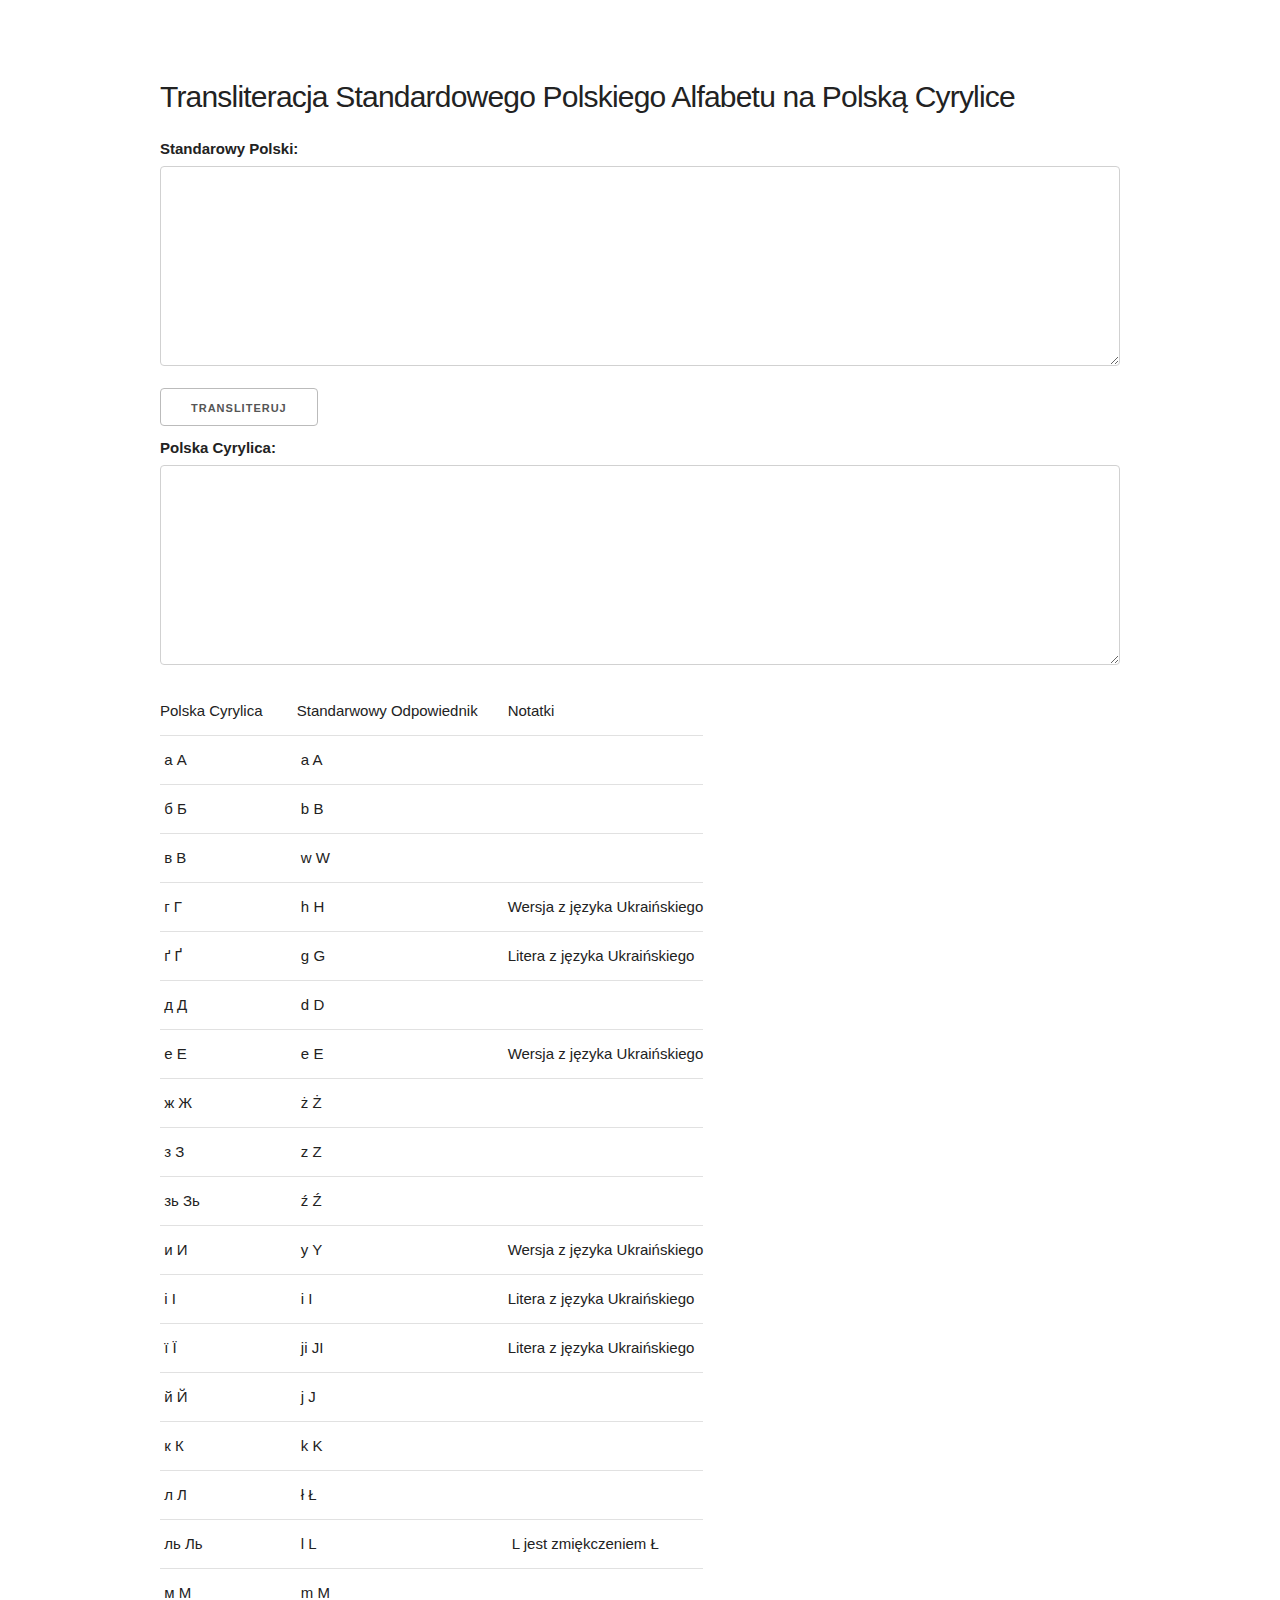
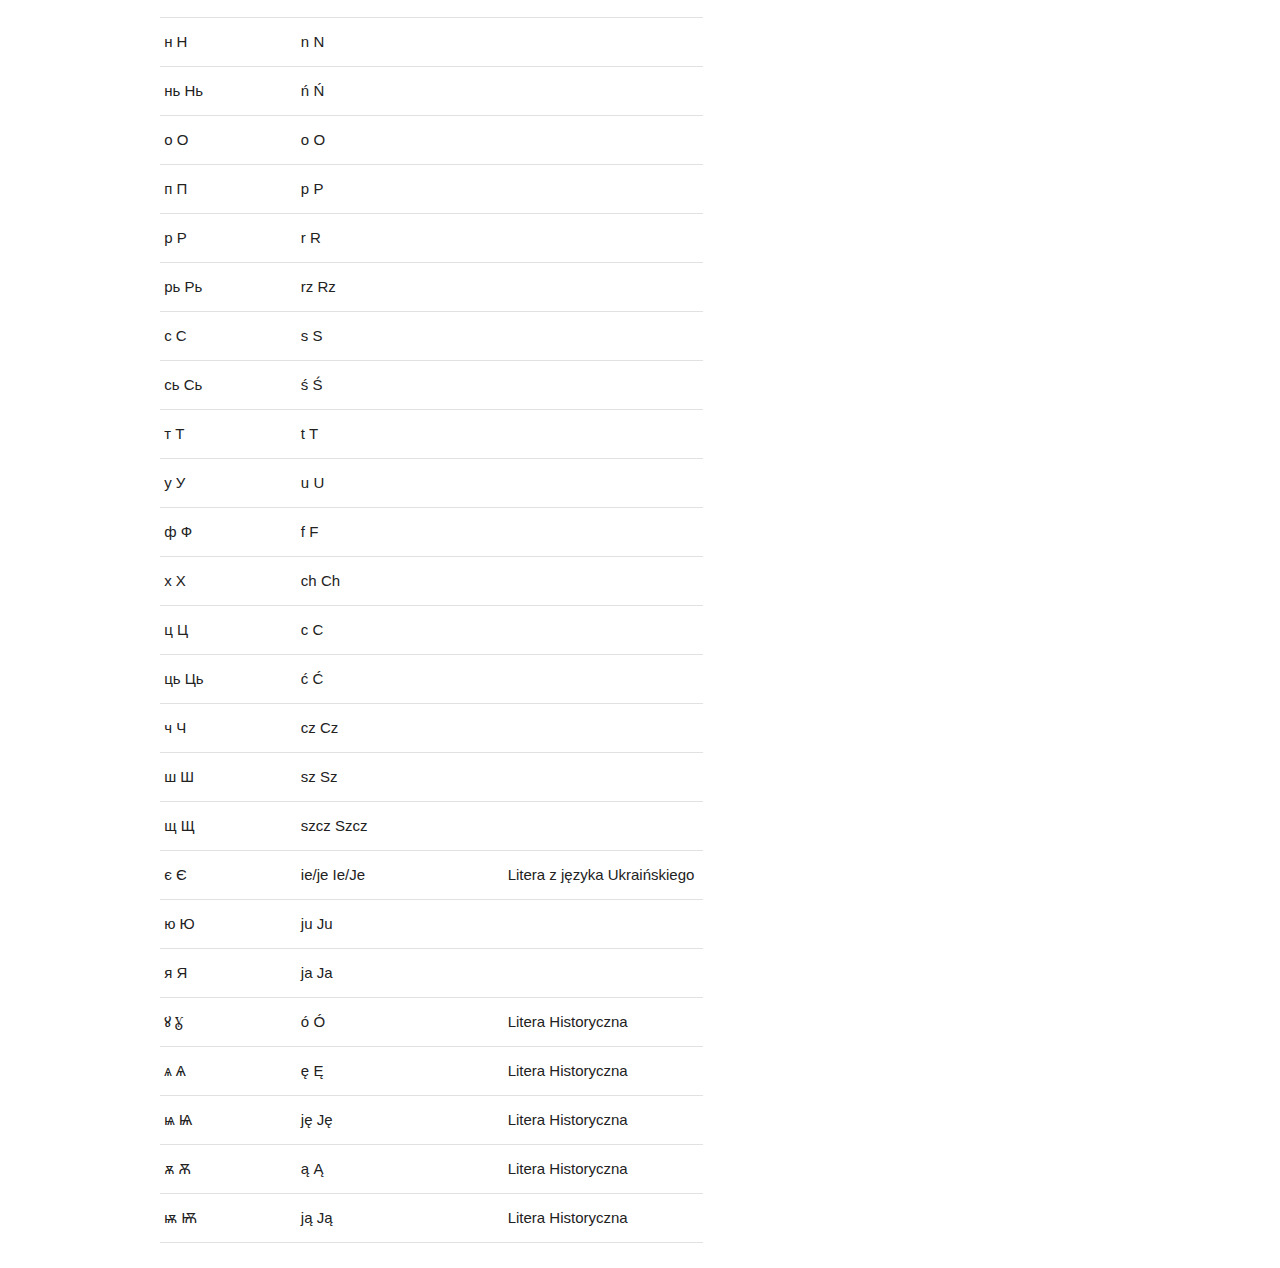
<file: index.html>
<!DOCTYPE html>
<html lang="en">
<head>

  <!-- Basic Page Needs
  –––––––––––––––––––––––––––––––––––––––––––––––––– -->
  <meta charset="utf-8">
  <title>Polska Cyrylica</title>
  <meta name="description" content="">
  <meta name="author" content="">

  <!-- Mobile Specific Metas
  –––––––––––––––––––––––––––––––––––––––––––––––––– -->
  <meta name="viewport" content="width=device-width, initial-scale=1">

  <!-- FONT
  –––––––––––––––––––––––––––––––––––––––––––––––––– -->
  
  <!-- CSS
  –––––––––––––––––––––––––––––––––––––––––––––––––– -->
  <link rel="stylesheet" href="css/normalize.css">
  <link rel="stylesheet" href="css/skeleton.css">

  <!-- Favicon
  –––––––––––––––––––––––––––––––––––––––––––––––––– -->
  <link rel="icon" type="image/png" href="images/favicon.png">

</head>
<body>

  <!-- Primary Page Layout
  –––––––––––––––––––––––––––––––––––––––––––––––––– -->
  <div class="container">
    <div class="row">
      <div class="twelve columns" style="margin-top: 8%">
        <h4>Transliteracja Standardowego Polskiego Alfabetu na Polską Cyrylice</h4>
      </div>
    </div>
    <label for="latin">Standarowy Polski:</label>
    <div class="row">
      <div class="twelve columns">
        <textarea id="latin" name="Latin" class="textarea"></textarea>
      </div>
    </div>
    <div class="row">
      <div class="twelve columns">
        <button type="button" onclick="transliterate()">Transliteruj</button>
      </div>
    </div>
    <label for="cyrylic">Polska Cyrylica:</label>
    <div class="row">
      <div class="twelve columns">
        <textarea id="cyrylic" name="Cyrylic" class="textarea" readonly></textarea>
      </div>
    </div>
    <table>
      <tbody>
      <tr style="height: 23px;">
      <td style="height: 23px;">Polska Cyrylica&nbsp;</td>
      <td style="height: 23px;">Standarwowy Odpowiednik</td>
      <td style="height: 23px;">Notatki&nbsp;</td>
      </tr>
      <tr style="height: 23px;">
      <td style="height: 23px;">&nbsp;а А</td>
      <td style="height: 23px;">&nbsp;a A</td>
      <td style="height: 23px;">&nbsp;</td>
      </tr>
      <tr style="height: 23px;">
      <td style="height: 23px;">&nbsp;б Б</td>
      <td style="height: 23px;">&nbsp;b B</td>
      <td style="height: 23px;">&nbsp;</td>
      </tr>
      <tr style="height: 23px;">
      <td style="height: 23px;">&nbsp;в В</td>
      <td style="height: 23px;">&nbsp;w W</td>
      <td style="height: 23px;">&nbsp;</td>
      </tr>
      <tr style="height: 23px;">
      <td style="height: 23px;">&nbsp;г Г</td>
      <td style="height: 23px;">&nbsp;h H</td>
      <td style="height: 23px;">Wersja z języka Ukraińskiego</td>
      </tr>
      <tr style="height: 23px;">
      <td style="height: 23px;">&nbsp;ґ Ґ</td>
      <td style="height: 23px;">&nbsp;g G</td>
      <td style="height: 23px;">Litera z języka Ukraińskiego</td>
      </tr>
      <tr style="height: 23px;">
      <td style="height: 23px;">&nbsp;д Д</td>
      <td style="height: 23px;">&nbsp;d D</td>
      <td style="height: 23px;">&nbsp;</td>
      </tr>
      <tr style="height: 23px;">
      <td style="height: 23px;">&nbsp;е Е</td>
      <td style="height: 23px;">&nbsp;e E</td>
      <td style="height: 23px;">Wersja z języka Ukraińskiego</td>
      </tr>
      <tr style="height: 23px;">
      <td style="height: 23px;">&nbsp;ж Ж</td>
      <td style="height: 23px;">&nbsp;ż Ż</td>
      <td style="height: 23px;">&nbsp;</td>
      </tr>
      <tr style="height: 23px;">
      <td style="height: 23px;">&nbsp;з З</td>
      <td style="height: 23px;">&nbsp;z Z</td>
      <td style="height: 23px;">&nbsp;</td>
      </tr>
      <tr style="height: 23px;">
      <td style="height: 23px;">&nbsp;зь Зь</td>
      <td style="height: 23px;">&nbsp;ź Ź</td>
      <td style="height: 23px;">&nbsp;</td>
      </tr>
      <tr style="height: 23px;">
      <td style="height: 23px;">&nbsp;и И</td>
      <td style="height: 23px;">&nbsp;y Y</td>
      <td style="height: 23px;">Wersja z języka Ukraińskiego</td>
      </tr>
      <tr style="height: 23px;">
      <td style="height: 23px;">&nbsp;і І</td>
      <td style="height: 23px;">&nbsp;i I</td>
      <td style="height: 23px;">Litera z języka Ukraińskiego</td>
      </tr>
      <tr style="height: 23px;">
      <td style="height: 23px;">&nbsp;ї Ї</td>
      <td style="height: 23px;">&nbsp;ji JI</td>
      <td style="height: 23px;">Litera z języka Ukraińskiego</td>
      </tr>
      <tr style="height: 23px;">
      <td style="height: 23px;">&nbsp;й Й</td>
      <td style="height: 23px;">&nbsp;j J</td>
      <td style="height: 23px;">&nbsp;</td>
      </tr>
      <tr style="height: 23px;">
      <td style="height: 23px;">&nbsp;к К</td>
      <td style="height: 23px;">&nbsp;k K</td>
      <td style="height: 23px;">&nbsp;</td>
      </tr>
      <tr style="height: 23px;">
      <td style="height: 23px;">&nbsp;л Л</td>
      <td style="height: 23px;">&nbsp;ł Ł</td>
      <td style="height: 23px;">&nbsp;</td>
      </tr>
      <tr style="height: 23px;">
      <td style="height: 23px;">&nbsp;ль Ль</td>
      <td style="height: 23px;">&nbsp;l L</td>
      <td style="height: 23px;">&nbsp;L jest zmiękczeniem Ł</td>
      </tr>
      <tr style="height: 23px;">
      <td style="height: 23px;">&nbsp;м М</td>
      <td style="height: 23px;">&nbsp;m M</td>
      <td style="height: 23px;">&nbsp;</td>
      </tr>
      <tr style="height: 23px;">
      <td style="height: 23px;">&nbsp;н Н</td>
      <td style="height: 23px;">&nbsp;n N</td>
      <td style="height: 23px;">&nbsp;</td>
      </tr>
      <tr style="height: 23px;">
      <td style="height: 23px;">&nbsp;нь Нь</td>
      <td style="height: 23px;">&nbsp;ń Ń</td>
      <td style="height: 23px;">&nbsp;</td>
      </tr>
      <tr style="height: 23px;">
      <td style="height: 23px;">&nbsp;о О</td>
      <td style="height: 23px;">&nbsp;o O</td>
      <td style="height: 23px;">&nbsp;</td>
      </tr>
      <tr style="height: 23px;">
      <td style="height: 23px;">&nbsp;п П</td>
      <td style="height: 23px;">&nbsp;p P</td>
      <td style="height: 23px;">&nbsp;</td>
      </tr>
      <tr style="height: 23px;">
      <td style="height: 23px;">&nbsp;р Р</td>
      <td style="height: 23px;">&nbsp;r R</td>
      <td style="height: 23px;">&nbsp;</td>
      </tr>
      <tr style="height: 23px;">
      <td style="height: 23px;">&nbsp;рь Рь</td>
      <td style="height: 23px;">&nbsp;rz Rz</td>
      <td style="height: 23px;">&nbsp;</td>
      </tr>
      <tr style="height: 23px;">
      <td style="height: 23px;">&nbsp;с С</td>
      <td style="height: 23px;">&nbsp;s S</td>
      <td style="height: 23px;">&nbsp;</td>
      </tr>
      <tr style="height: 23px;">
      <td style="height: 23px;">&nbsp;сь Сь</td>
      <td style="height: 23px;">&nbsp;ś Ś</td>
      <td style="height: 23px;">&nbsp;</td>
      </tr>
      <tr style="height: 23px;">
      <td style="height: 23px;">&nbsp;т Т</td>
      <td style="height: 23px;">&nbsp;t T</td>
      <td style="height: 23px;">&nbsp;</td>
      </tr>
      <tr style="height: 23px;">
      <td style="height: 23px;">&nbsp;у У</td>
      <td style="height: 23px;">&nbsp;u U</td>
      <td style="height: 23px;">&nbsp;</td>
      </tr>
      <tr style="height: 23px;">
      <td style="height: 23px;">&nbsp;ф Ф</td>
      <td style="height: 23px;">&nbsp;f F</td>
      <td style="height: 23px;">&nbsp;</td>
      </tr>
      <tr style="height: 23px;">
      <td style="height: 23px;">&nbsp;х Х</td>
      <td style="height: 23px;">&nbsp;ch Ch</td>
      <td style="height: 23px;">&nbsp;</td>
      </tr>
      <tr style="height: 23px;">
      <td style="height: 23px;">&nbsp;ц Ц</td>
      <td style="height: 23px;">&nbsp;c C</td>
      <td style="height: 23px;">&nbsp;</td>
      </tr>
      <tr style="height: 23px;">
      <td style="height: 23px;">&nbsp;ць Ць</td>
      <td style="height: 23px;">&nbsp;ć Ć</td>
      <td style="height: 23px;">&nbsp;</td>
      </tr>
      <tr style="height: 23px;">
      <td style="height: 23px;">&nbsp;ч Ч</td>
      <td style="height: 23px;">&nbsp;cz Cz</td>
      <td style="height: 23px;">&nbsp;</td>
      </tr>
      <tr style="height: 23px;">
      <td style="height: 23px;">&nbsp;ш Ш</td>
      <td style="height: 23px;">&nbsp;sz Sz</td>
      <td style="height: 23px;">&nbsp;</td>
      </tr>
      <tr style="height: 23px;">
      <td style="height: 23px;">&nbsp;щ Щ</td>
      <td style="height: 23px;">&nbsp;szcz Szcz</td>
      <td style="height: 23px;">&nbsp;</td>
      </tr>
      <tr style="height: 23px;">
      <td style="height: 23px;">&nbsp;є Є</td>
      <td style="height: 23px;">&nbsp;ie/je Ie/Je</td>
      <td style="height: 23px;">Litera z języka Ukraińskiego</td>
      </tr>
      <tr style="height: 23px;">
      <td style="height: 23px;">&nbsp;ю Ю</td>
      <td style="height: 23px;">&nbsp;ju Ju</td>
      <td style="height: 23px;">&nbsp;</td>
      </tr>
      <tr style="height: 23px;">
      <td style="height: 23px;">&nbsp;я Я</td>
      <td style="height: 23px;">&nbsp;ja Ja</td>
      <td style="height: 23px;">&nbsp;</td>
      </tr>
      <tr style="height: 23px;">
      <td style="height: 23px;">&nbsp;ꙋ Ꙋ</td>
      <td style="height: 23px;">&nbsp;ó Ó</td>
      <td style="height: 23px;">Litera Historyczna</td>
      </tr>
      <tr style="height: 23px;">
      <td style="height: 23px;">&nbsp;ѧ Ѧ</td>
      <td style="height: 23px;">&nbsp;ę Ę</td>
      <td style="height: 23px;">Litera Historyczna</td>
      </tr>
      <tr style="height: 23.5px;">
      <td style="height: 23.5px;">&nbsp;ѩ Ѩ</td>
      <td style="height: 23.5px;">&nbsp;ję Ję</td>
      <td style="height: 23.5px;">Litera Historyczna</td>
      </tr>
      <tr style="height: 23px;">
      <td style="height: 23.5px;">&nbsp;ѫ Ѫ</td>
      <td style="height: 23px;">&nbsp;ą Ą</td>
      <td style="height: 23px;">Litera Historyczna</td>
      </tr>
      <tr style="height: 23px;">
      <td style="height: 23px;">&nbsp;ѭ Ѭ</td>
      <td style="height: 23px;">&nbsp;ją Ją</td>
      <td style="height: 23px;">Litera Historyczna</td>
      </tr>
      </tbody>
    </table>
  </div>

<!-- End Document
  –––––––––––––––––––––––––––––––––––––––––––––––––– -->
</body>
</html>

<script src="js\HomePage.js"></script>
</file>
<file: css/skeleton.css>
/*
* Skeleton V2.0.4
* Copyright 2014, Dave Gamache
* www.getskeleton.com
* Free to use under the MIT license.
* http://www.opensource.org/licenses/mit-license.php
* 12/29/2014
*/


/* Table of contents
––––––––––––––––––––––––––––––––––––––––––––––––––
- Grid
- Base Styles
- Typography
- Links
- Buttons
- Forms
- Lists
- Code
- Tables
- Spacing
- Utilities
- Clearing
- Media Queries
*/


/* Grid
–––––––––––––––––––––––––––––––––––––––––––––––––– */
.container {
  position: relative;
  width: 100%;
  max-width: 960px;
  margin: 0 auto;
  padding: 0 20px;
  box-sizing: border-box; }
.column,
.columns {
  width: 100%;
  float: left;
  box-sizing: border-box; }

/* For devices larger than 400px */
@media (min-width: 400px) {
  .container {
    width: 85%;
    padding: 0; }
}

/* For devices larger than 550px */
@media (min-width: 550px) {
  .container {
    width: 80%; }
  .column,
  .columns {
    margin-left: 4%; }
  .column:first-child,
  .columns:first-child {
    margin-left: 0; }

  .one.column,
  .one.columns                    { width: 4.66666666667%; }
  .two.columns                    { width: 13.3333333333%; }
  .three.columns                  { width: 22%;            }
  .four.columns                   { width: 30.6666666667%; }
  .five.columns                   { width: 39.3333333333%; }
  .six.columns                    { width: 48%;            }
  .seven.columns                  { width: 56.6666666667%; }
  .eight.columns                  { width: 65.3333333333%; }
  .nine.columns                   { width: 74.0%;          }
  .ten.columns                    { width: 82.6666666667%; }
  .eleven.columns                 { width: 91.3333333333%; }
  .twelve.columns                 { width: 100%; margin-left: 0; }

  .one-third.column               { width: 30.6666666667%; }
  .two-thirds.column              { width: 65.3333333333%; }

  .one-half.column                { width: 48%; }

  /* Offsets */
  .offset-by-one.column,
  .offset-by-one.columns          { margin-left: 8.66666666667%; }
  .offset-by-two.column,
  .offset-by-two.columns          { margin-left: 17.3333333333%; }
  .offset-by-three.column,
  .offset-by-three.columns        { margin-left: 26%;            }
  .offset-by-four.column,
  .offset-by-four.columns         { margin-left: 34.6666666667%; }
  .offset-by-five.column,
  .offset-by-five.columns         { margin-left: 43.3333333333%; }
  .offset-by-six.column,
  .offset-by-six.columns          { margin-left: 52%;            }
  .offset-by-seven.column,
  .offset-by-seven.columns        { margin-left: 60.6666666667%; }
  .offset-by-eight.column,
  .offset-by-eight.columns        { margin-left: 69.3333333333%; }
  .offset-by-nine.column,
  .offset-by-nine.columns         { margin-left: 78.0%;          }
  .offset-by-ten.column,
  .offset-by-ten.columns          { margin-left: 86.6666666667%; }
  .offset-by-eleven.column,
  .offset-by-eleven.columns       { margin-left: 95.3333333333%; }

  .offset-by-one-third.column,
  .offset-by-one-third.columns    { margin-left: 34.6666666667%; }
  .offset-by-two-thirds.column,
  .offset-by-two-thirds.columns   { margin-left: 69.3333333333%; }

  .offset-by-one-half.column,
  .offset-by-one-half.columns     { margin-left: 52%; }

}


/* Base Styles
–––––––––––––––––––––––––––––––––––––––––––––––––– */
/* NOTE
html is set to 62.5% so that all the REM measurements throughout Skeleton
are based on 10px sizing. So basically 1.5rem = 15px :) */
html {
  font-size: 62.5%; }
body {
  font-size: 1.5em; /* currently ems cause chrome bug misinterpreting rems on body element */
  line-height: 1.6;
  font-weight: 400;
  font-family: "Raleway", "HelveticaNeue", "Helvetica Neue", Helvetica, Arial, sans-serif;
  color: #222; }


/* Typography
–––––––––––––––––––––––––––––––––––––––––––––––––– */
h1, h2, h3, h4, h5, h6 {
  margin-top: 0;
  margin-bottom: 2rem;
  font-weight: 300; }
h1 { font-size: 4.0rem; line-height: 1.2;  letter-spacing: -.1rem;}
h2 { font-size: 3.6rem; line-height: 1.25; letter-spacing: -.1rem; }
h3 { font-size: 3.0rem; line-height: 1.3;  letter-spacing: -.1rem; }
h4 { font-size: 2.4rem; line-height: 1.35; letter-spacing: -.08rem; }
h5 { font-size: 1.8rem; line-height: 1.5;  letter-spacing: -.05rem; }
h6 { font-size: 1.5rem; line-height: 1.6;  letter-spacing: 0; }

/* Larger than phablet */
@media (min-width: 550px) {
  h1 { font-size: 5.0rem; }
  h2 { font-size: 4.2rem; }
  h3 { font-size: 3.6rem; }
  h4 { font-size: 3.0rem; }
  h5 { font-size: 2.4rem; }
  h6 { font-size: 1.5rem; }
}

p {
  margin-top: 0; }


/* Links
–––––––––––––––––––––––––––––––––––––––––––––––––– */
a {
  color: #1EAEDB; }
a:hover {
  color: #0FA0CE; }


/* Buttons
–––––––––––––––––––––––––––––––––––––––––––––––––– */
.button,
button,
input[type="submit"],
input[type="reset"],
input[type="button"] {
  display: inline-block;
  height: 38px;
  padding: 0 30px;
  color: #555;
  text-align: center;
  font-size: 11px;
  font-weight: 600;
  line-height: 38px;
  letter-spacing: .1rem;
  text-transform: uppercase;
  text-decoration: none;
  white-space: nowrap;
  background-color: transparent;
  border-radius: 4px;
  border: 1px solid #bbb;
  cursor: pointer;
  box-sizing: border-box; }
.button:hover,
button:hover,
input[type="submit"]:hover,
input[type="reset"]:hover,
input[type="button"]:hover,
.button:focus,
button:focus,
input[type="submit"]:focus,
input[type="reset"]:focus,
input[type="button"]:focus {
  color: #333;
  border-color: #888;
  outline: 0; }
.button.button-primary,
button.button-primary,
input[type="submit"].button-primary,
input[type="reset"].button-primary,
input[type="button"].button-primary {
  color: #FFF;
  background-color: #33C3F0;
  border-color: #33C3F0; }
.button.button-primary:hover,
button.button-primary:hover,
input[type="submit"].button-primary:hover,
input[type="reset"].button-primary:hover,
input[type="button"].button-primary:hover,
.button.button-primary:focus,
button.button-primary:focus,
input[type="submit"].button-primary:focus,
input[type="reset"].button-primary:focus,
input[type="button"].button-primary:focus {
  color: #FFF;
  background-color: #1EAEDB;
  border-color: #1EAEDB; }


/* Forms
–––––––––––––––––––––––––––––––––––––––––––––––––– */
input[type="email"],
input[type="number"],
input[type="search"],
input[type="text"],
input[type="tel"],
input[type="url"],
input[type="password"],
textarea,
select {
  height: 38px;
  padding: 6px 10px; /* The 6px vertically centers text on FF, ignored by Webkit */
  background-color: #fff;
  border: 1px solid #D1D1D1;
  border-radius: 4px;
  box-shadow: none;
  box-sizing: border-box; }
/* Removes awkward default styles on some inputs for iOS */
input[type="email"],
input[type="number"],
input[type="search"],
input[type="text"],
input[type="tel"],
input[type="url"],
input[type="password"],
textarea {
  -webkit-appearance: none;
     -moz-appearance: none;
          appearance: none; }
textarea {
  min-height: 200px;
  width: 100%;
  padding-top: 6px;
  padding-bottom: 6px;
 }
input[type="email"]:focus,
input[type="number"]:focus,
input[type="search"]:focus,
input[type="text"]:focus,
input[type="tel"]:focus,
input[type="url"]:focus,
input[type="password"]:focus,
textarea:focus,
select:focus {
  border: 1px solid #33C3F0;
  outline: 0; }
label,
legend {
  display: block;
  margin-bottom: .5rem;
  font-weight: 600; }
fieldset {
  padding: 0;
  border-width: 0; }
input[type="checkbox"],
input[type="radio"] {
  display: inline; }
label > .label-body {
  display: inline-block;
  margin-left: .5rem;
  font-weight: normal; }


/* Lists
–––––––––––––––––––––––––––––––––––––––––––––––––– */
ul {
  list-style: circle inside; }
ol {
  list-style: decimal inside; }
ol, ul {
  padding-left: 0;
  margin-top: 0; }
ul ul,
ul ol,
ol ol,
ol ul {
  margin: 1.5rem 0 1.5rem 3rem;
  font-size: 90%; }
li {
  margin-bottom: 1rem; }


/* Code
–––––––––––––––––––––––––––––––––––––––––––––––––– */
code {
  padding: .2rem .5rem;
  margin: 0 .2rem;
  font-size: 90%;
  white-space: nowrap;
  background: #F1F1F1;
  border: 1px solid #E1E1E1;
  border-radius: 4px; }
pre > code {
  display: block;
  padding: 1rem 1.5rem;
  white-space: pre; }


/* Tables
–––––––––––––––––––––––––––––––––––––––––––––––––– */
th,
td {
  padding: 12px 15px;
  text-align: left;
  border-bottom: 1px solid #E1E1E1; }
th:first-child,
td:first-child {
  padding-left: 0; }
th:last-child,
td:last-child {
  padding-right: 0; }


/* Spacing
–––––––––––––––––––––––––––––––––––––––––––––––––– */
button,
.button {
  margin-bottom: 1rem; }
input,
textarea,
select,
fieldset {
  margin-bottom: 1.5rem; }
pre,
blockquote,
dl,
figure,
table,
p,
ul,
ol,
form {
  margin-bottom: 2.5rem; }


/* Utilities
–––––––––––––––––––––––––––––––––––––––––––––––––– */
.u-full-width {
  width: 100%;
  box-sizing: border-box; }
.u-max-full-width {
  max-width: 100%;
  box-sizing: border-box; }
.u-pull-right {
  float: right; }
.u-pull-left {
  float: left; }


/* Misc
–––––––––––––––––––––––––––––––––––––––––––––––––– */
hr {
  margin-top: 3rem;
  margin-bottom: 3.5rem;
  border-width: 0;
  border-top: 1px solid #E1E1E1; }


/* Clearing
–––––––––––––––––––––––––––––––––––––––––––––––––– */

/* Self Clearing Goodness */
.container:after,
.row:after,
.u-cf {
  content: "";
  display: table;
  clear: both; }


/* Media Queries
–––––––––––––––––––––––––––––––––––––––––––––––––– */
/*
Note: The best way to structure the use of media queries is to create the queries
near the relevant code. For example, if you wanted to change the styles for buttons
on small devices, paste the mobile query code up in the buttons section and style it
there.
*/


/* Larger than mobile */
@media (min-width: 400px) {}

/* Larger than phablet (also point when grid becomes active) */
@media (min-width: 550px) {}

/* Larger than tablet */
@media (min-width: 750px) {}

/* Larger than desktop */
@media (min-width: 1000px) {}

/* Larger than Desktop HD */
@media (min-width: 1200px) {}
</file>
